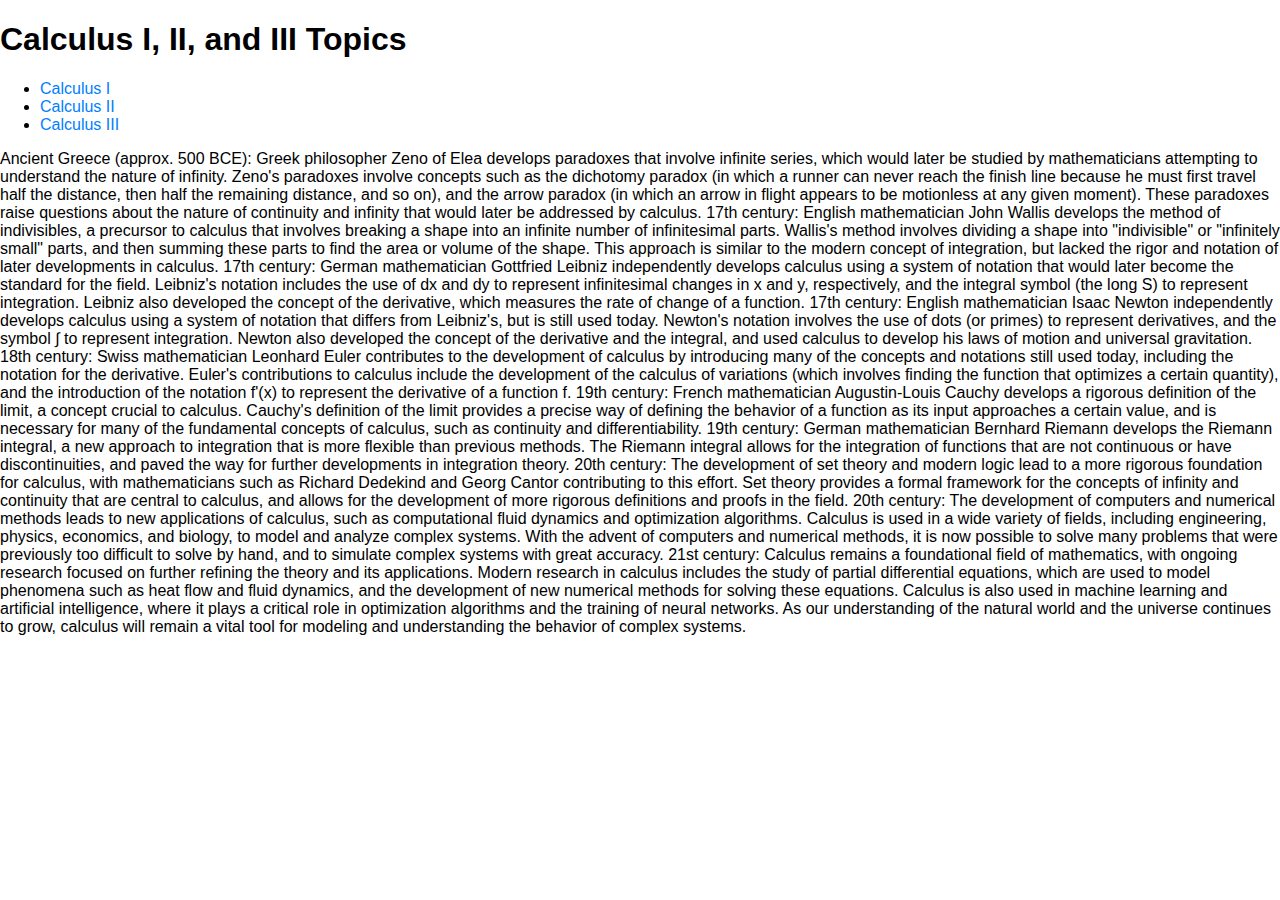
<file: index.html>
<!DOCTYPE html>
<html>
<head>
	<link rel="stylesheet" href="style.css">
	<title>Calculus I, II, and III Topics</title>
</head>
<body>
	<h1>Calculus I, II, and III Topics</h1>
	<ul>
		<li><a href="calcI.html">Calculus I</a></li>
		<li><a href="calcII.html">Calculus II</a></li>
		<li><a href="calcIII.html">Calculus III</a></li>
	</ul>
	
	<p>Ancient Greece (approx. 500 BCE): Greek philosopher Zeno of Elea develops paradoxes that involve infinite series, which would later be studied by mathematicians attempting to understand the nature of infinity. Zeno's paradoxes involve concepts such as the dichotomy paradox (in which a runner can never reach the finish line because he must first travel half the distance, then half the remaining distance, and so on), and the arrow paradox (in which an arrow in flight appears to be motionless at any given moment). These paradoxes raise questions about the nature of continuity and infinity that would later be addressed by calculus.

17th century: English mathematician John Wallis develops the method of indivisibles, a precursor to calculus that involves breaking a shape into an infinite number of infinitesimal parts. Wallis's method involves dividing a shape into "indivisible" or "infinitely small" parts, and then summing these parts to find the area or volume of the shape. This approach is similar to the modern concept of integration, but lacked the rigor and notation of later developments in calculus.

17th century: German mathematician Gottfried Leibniz independently develops calculus using a system of notation that would later become the standard for the field. Leibniz's notation includes the use of dx and dy to represent infinitesimal changes in x and y, respectively, and the integral symbol (the long S) to represent integration. Leibniz also developed the concept of the derivative, which measures the rate of change of a function.

17th century: English mathematician Isaac Newton independently develops calculus using a system of notation that differs from Leibniz's, but is still used today. Newton's notation involves the use of dots (or primes) to represent derivatives, and the symbol ∫ to represent integration. Newton also developed the concept of the derivative and the integral, and used calculus to develop his laws of motion and universal gravitation.

18th century: Swiss mathematician Leonhard Euler contributes to the development of calculus by introducing many of the concepts and notations still used today, including the notation for the derivative. Euler's contributions to calculus include the development of the calculus of variations (which involves finding the function that optimizes a certain quantity), and the introduction of the notation f'(x) to represent the derivative of a function f.

19th century: French mathematician Augustin-Louis Cauchy develops a rigorous definition of the limit, a concept crucial to calculus. Cauchy's definition of the limit provides a precise way of defining the behavior of a function as its input approaches a certain value, and is necessary for many of the fundamental concepts of calculus, such as continuity and differentiability.

19th century: German mathematician Bernhard Riemann develops the Riemann integral, a new approach to integration that is more flexible than previous methods. The Riemann integral allows for the integration of functions that are not continuous or have discontinuities, and paved the way for further developments in integration theory.

20th century: The development of set theory and modern logic lead to a more rigorous foundation for calculus, with mathematicians such as Richard Dedekind and Georg Cantor contributing to this effort. Set theory provides a formal framework for the concepts of infinity and continuity that are central to calculus, and allows for the development of more rigorous definitions and proofs in the field.

20th century: The development of computers and numerical methods leads to new applications of calculus, such as computational fluid dynamics and optimization algorithms. Calculus is used in a wide variety of fields, including engineering, physics, economics, and biology, to model and analyze complex systems. With the advent of computers and numerical methods, it is now possible to solve many problems that were previously too difficult to solve by hand, and to simulate complex systems with great accuracy.

21st century: Calculus remains a foundational field of mathematics, with ongoing research focused on further refining the theory and its applications. Modern research in calculus includes the study of partial differential equations, which are used to model phenomena such as heat flow and fluid dynamics, and the development of new numerical methods for solving these equations. Calculus is also used in machine learning and artificial intelligence, where it plays a critical role in optimization algorithms and the training of neural networks. As our understanding of the natural world and the universe continues to grow, calculus will remain a vital tool for modeling and understanding the behavior of complex systems.		
	
	</p>
	
	</body>
</html>
</file>
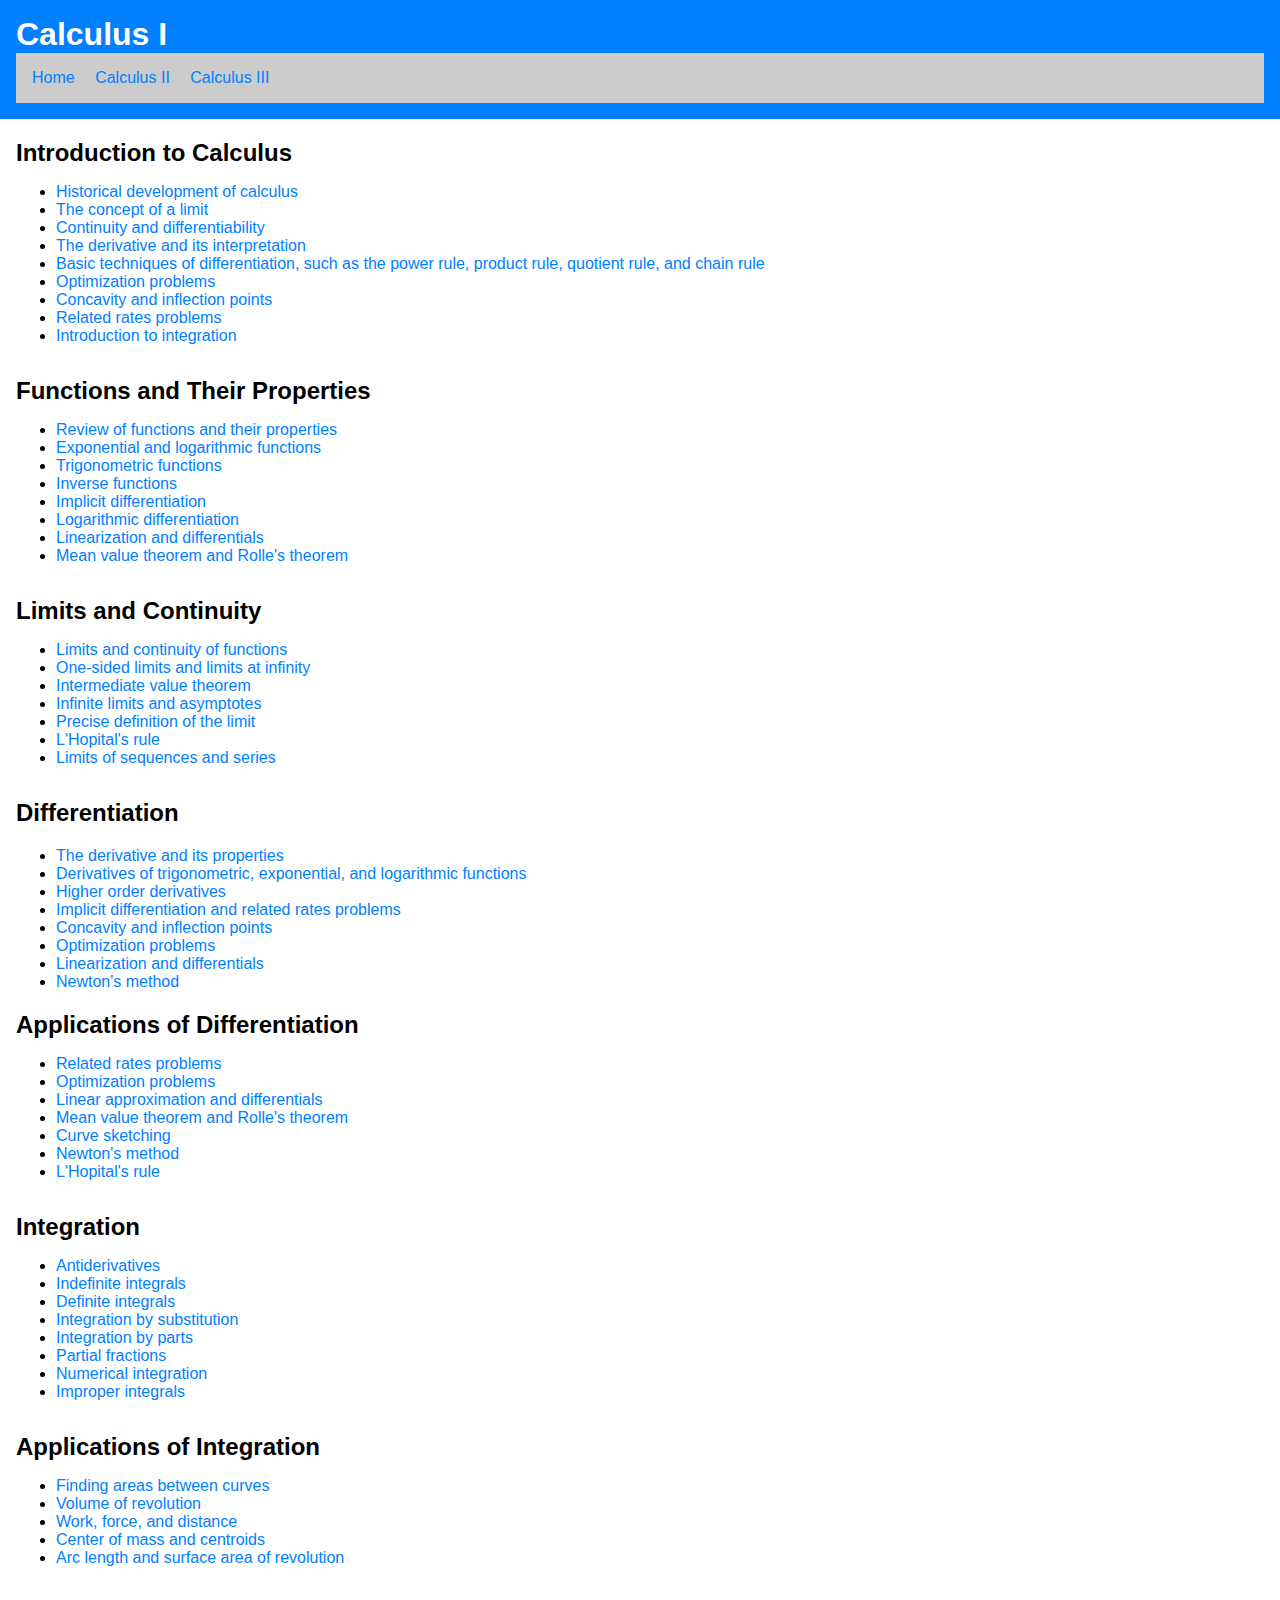
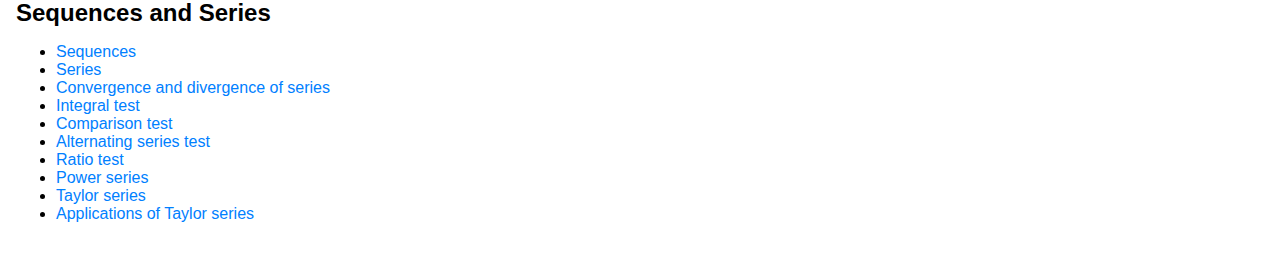
<file: calcI.html>
<!DOCTYPE html>
<html>
<head>
	<title>Calculus I</title>
	<link rel="stylesheet" href="style.css">
</head>
<body>
	<header>
		<h1>Calculus I</h1>
		<nav>
			<ul>
				<li><a href="./index.html">Home</a></li>
				<li><a href="calcII.html">Calculus II</a></li>
				<li><a href="calcIII.html">Calculus III</a></li>
			</ul>
		</nav>
	</header>

	<main>
		<section>
  <h2>Introduction to Calculus</h2>
  <ul>
	  <li><a href="historicaldevofcalculus.html">Historical development of calculus</a></li>
    <li><a href="conceptoflimit.html">The concept of a limit</a></li>
    <li><a href="continuityanddifferentiability.html">Continuity and differentiability</a></li>
    <li><a href="derivativeinterpretation.html">The derivative and its interpretation</a></li>
    <li><a href="basicdifferentiationtechniques.html">Basic techniques of differentiation, such as the power rule, product rule, quotient rule, and chain rule</a></li>
    <li><a href="optimizationproblems.html">Optimization problems</a></li>
    <li><a href="concavityinflectionpoints.html">Concavity and inflection points</a></li>
    <li><a href="relatedratesproblems.html">Related rates problems</a></li>
    <li><a href="introductiontointegration.html">Introduction to integration</a></li>
  </ul>
</section>
<section>
  <h2>Functions and Their Properties</h2>
  <ul>
    <li><a href="reviewofpropertiesoffunctions.html">Review of functions and their properties</a></li>
    <li><a href="exponentiallogarithmicfunctions.html">Exponential and logarithmic functions</a></li>
    <li><a href="trigonometricfunctions.html">Trigonometric functions</a></li>
    <li><a href="inversefunctions.html">Inverse functions</a></li>
    <li><a href="implicitdifferentiation.html">Implicit differentiation</a></li>
    <li><a href="logarithmicdifferentiation.html">Logarithmic differentiation</a></li>
    <li><a href="linearizationanddifferentials.html">Linearization and differentials</a></li>
    <li><a href="meanvaluetheoremrollestheorem.html">Mean value theorem and Rolle's theorem</a></li>
  </ul>
</section>
<section>
  <h2>Limits and Continuity</h2>
  <ul>
    <li><a href="limitsandcontinuity.html">Limits and continuity of functions</a></li>
    <li><a href="onesidedlimitsandinfinity.html">One-sided limits and limits at infinity</a></li>
    <li><a href="intermediatevaluetheorem.html">Intermediate value theorem</a></li>
    <li><a href="infinitelimitsandasymptotes.html">Infinite limits and asymptotes</a></li>
    <li><a href="preciselimitdefinition.html">Precise definition of the limit</a></li>
    <li><a href="lhopitalsrule.html">L'Hopital's rule</a></li>
    <li><a href="limitsofsequencesandseries.html">Limits of sequences and series</a></li>
  </ul>
</section>
  <h2>Differentiation</h2>
  <ul>
    <li><a href="derivativeproperties.html">The derivative and its properties</a></li>
    <li><a href="derivativesoftrigexplog.html">Derivatives of trigonometric, exponential, and logarithmic functions</a></li>
    <li><a href="higherorderderivatives.html">Higher order derivatives</a></li>
    <li><a href="implicitdifferentiation.html">Implicit differentiation and related rates problems</a></li>
    <li><a href="concavityandinflectionpoints.html">Concavity and inflection points</a></li>
    <li><a href="optimizationproblems.html">Optimization problems</a></li>
    <li><a href="linearizationanddifferentials.html">Linearization and differentials</a></li>
    <li><a href="newtonsmethod.html">Newton's method</a></li>
  </ul>
</section>
<section>
  <h2>Applications of Differentiation</h2>
  <ul>
    <li><a href="relatedratesproblems.html">Related rates problems</a></li>
    <li><a href="optimizationproblems.html">Optimization problems</a></li>
    <li><a href="linearapproximationanddifferentials.html">Linear approximation and differentials</a></li>
    <li><a href="meanvaluetheorem.html">Mean value theorem and Rolle's theorem</a></li>
    <li><a href="curvesketching.html">Curve sketching</a></li>
    <li><a href="newtonsmethod.html">Newton's method</a></li>
    <li><a href="lhopitalsrule.html">L'Hopital's rule</a></li>
  </ul>
</section>


<section>
  <h2>Integration</h2>
  <ul>
    <li><a href="antiderivatives.html">Antiderivatives</a></li>
    <li><a href="indefiniteintegrals.html">Indefinite integrals</a></li>
    <li><a href="definiteintegrals.html">Definite integrals</a></li>
    <li><a href="integrationbysubstitution.html">Integration by substitution</a></li>
    <li><a href="integrationbyparts.html">Integration by parts</a></li>
    <li><a href="partialfractions.html">Partial fractions</a></li>
    <li><a href="numericalintegration.html">Numerical integration</a></li>
    <li><a href="improperintegrals.html">Improper integrals</a></li>
  </ul>
</section>

<section>
  <h2>Applications of Integration</h2>
  <ul>
    <li><a href="findingareas.html">Finding areas between curves</a></li>
    <li><a href="volumeofrevolution.html">Volume of revolution</a></li>
    <li><a href="workforcedistance.html">Work, force, and distance</a></li>
    <li><a href="centerofmass.html">Center of mass and centroids</a></li>
    <li><a href="arclengthsurfacearea.html">Arc length and surface area of revolution</a></li>
  </ul>
</section>
<section>
  <h2>Sequences and Series</h2>
  <ul>
    <li><a href="sequences.html">Sequences</a></li>
    <li><a href="series.html">Series</a></li>
    <li><a href="convergence.html">Convergence and divergence of series</a></li>
    <li><a href="integraltest.html">Integral test</a></li>
    <li><a href="comparison.html">Comparison test</a></li>
    <li><a href="alternatingseries.html">Alternating series test</a></li>
    <li><a href="ratiotest.html">Ratio test</a></li>
    <li><a href="powerseries.html">Power series</a></li>
    <li><a href="taylorseries.html">Taylor series</a></li>
    <li><a href="applicationsoftaylor.html">Applications of Taylor series</a></li>
  </ul>
</section>

	</main>

</body>
</html>
</file>
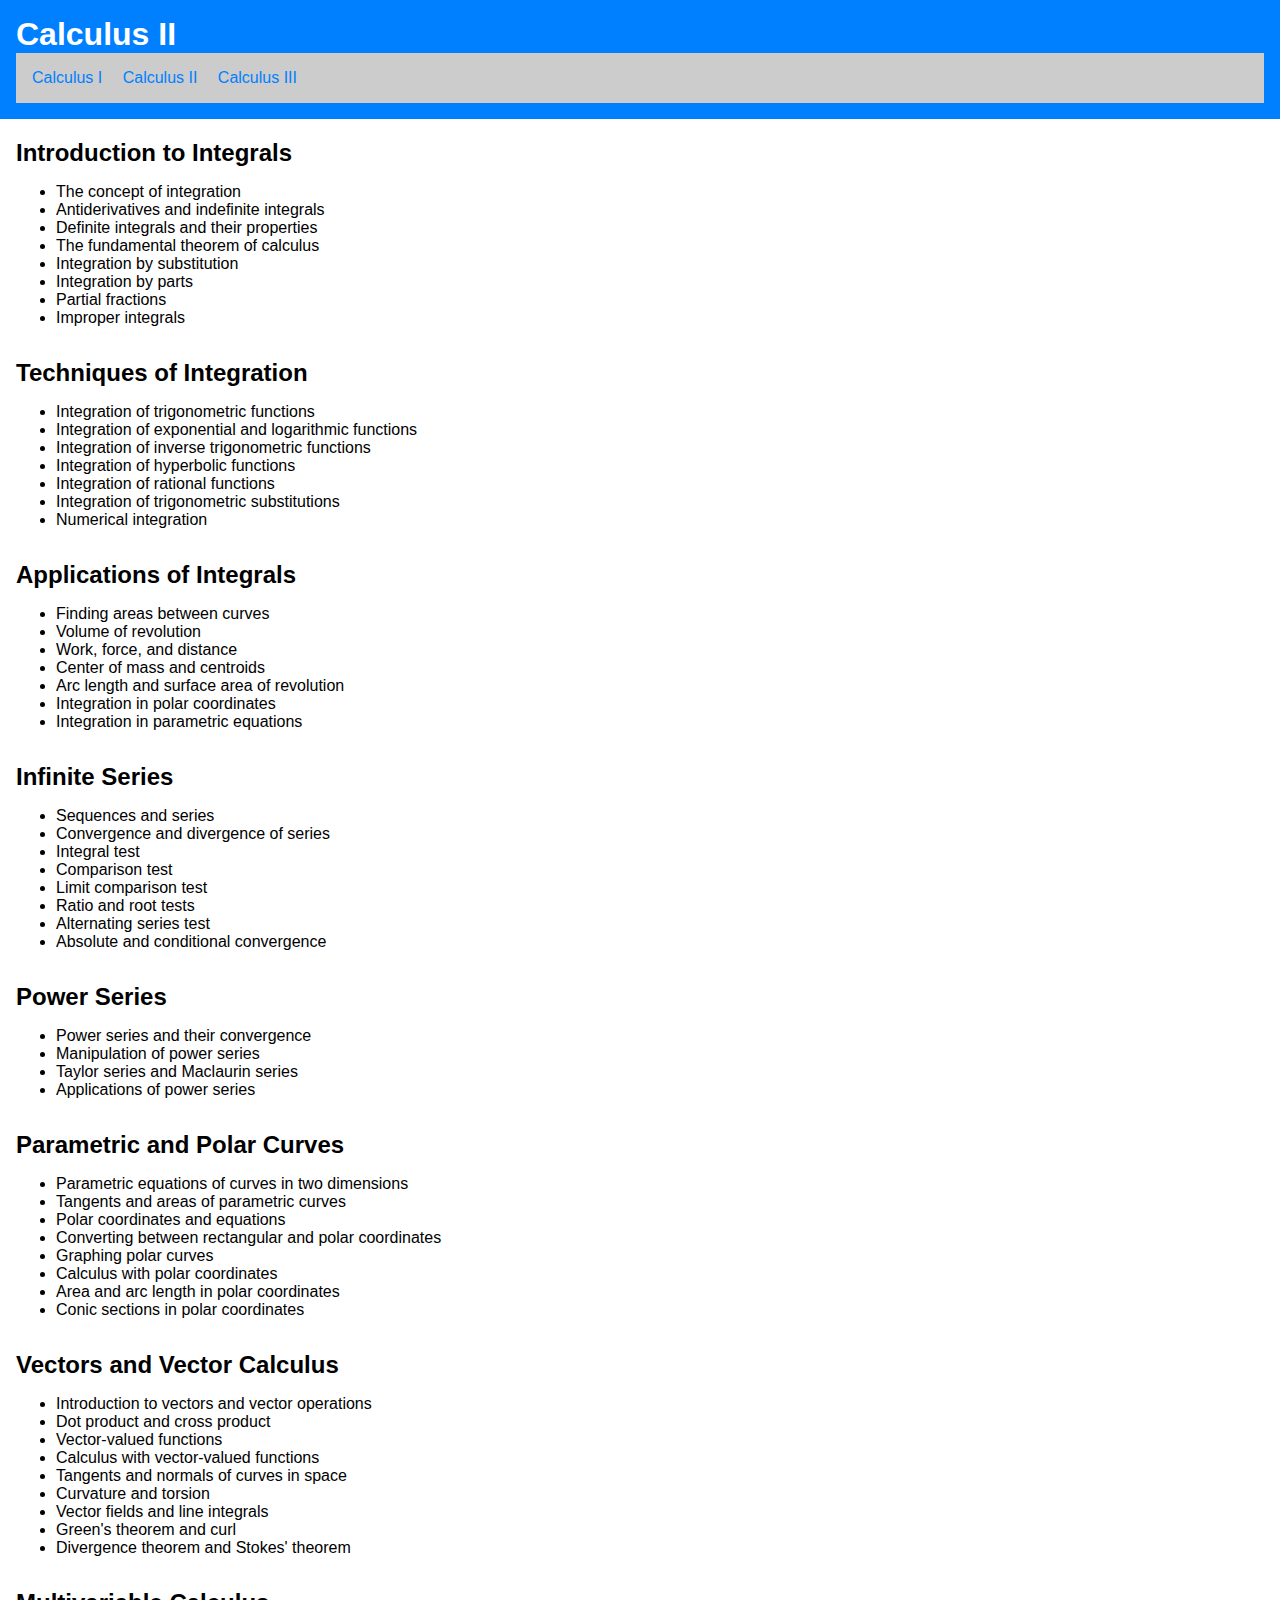
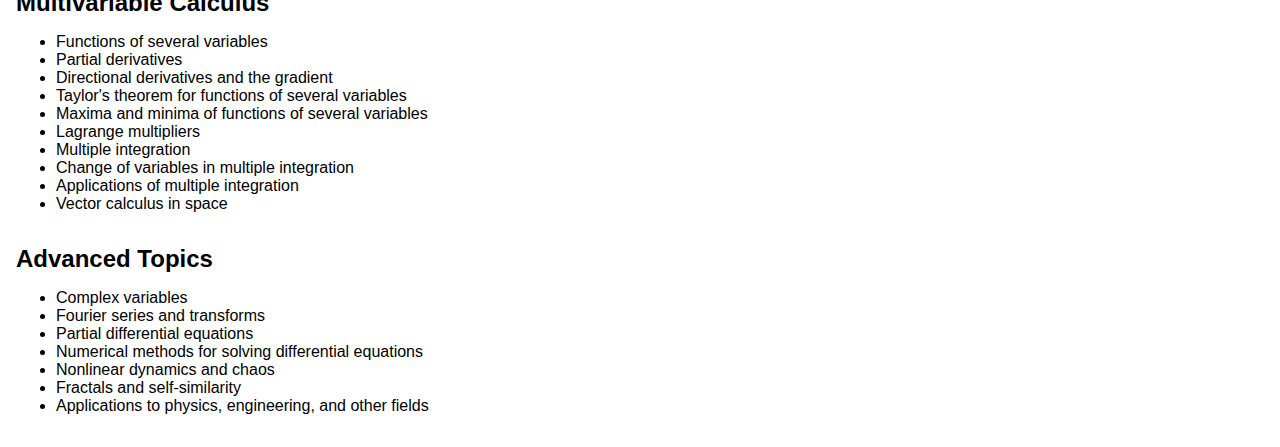
<file: calcII.html>
<!DOCTYPE html>
<html>
<head>
	<title>Calculus II</title>
	<link rel="stylesheet" href="style.css">
</head>
<body>
	<header>
		
		<h1>Calculus II</h1>
		<nav>
			<ul>
				<li><a href="calcI.html">Calculus I</a></li>
		<li><a href="calcII.html">Calculus II</a></li>
		<li><a href="calcIII.html">Calculus III</a></li>
			</ul>
		</nav>
	</header>

	<main>
	<section>
		<h2>Introduction to Integrals</h2>
		<ul>
			<li>The concept of integration</li>
			<li>Antiderivatives and indefinite integrals</li>
			<li>Definite integrals and their properties</li>
			<li>The fundamental theorem of calculus</li>
			<li>Integration by substitution</li>
			<li>Integration by parts</li>
			<li>Partial fractions</li>
			<li>Improper integrals</li>
		</ul>
	</section>

	<section>
		<h2>Techniques of Integration</h2>
		<ul>
			<li>Integration of trigonometric functions</li>
			<li>Integration of exponential and logarithmic functions</li>
			<li>Integration of inverse trigonometric functions</li>
			<li>Integration of hyperbolic functions</li>
			<li>Integration of rational functions</li>
			<li>Integration of trigonometric substitutions</li>
			<li>Numerical integration</li>
		</ul>
	</section>

	<section>
		<h2>Applications of Integrals</h2>
		<ul>
			<li>Finding areas between curves</li>
			<li>Volume of revolution</li>
			<li>Work, force, and distance</li>
			<li>Center of mass and centroids</li>
			<li>Arc length and surface area of revolution</li>
			<li>Integration in polar coordinates</li>
			<li>Integration in parametric equations</li>
		</ul>
	</section>

	<section>
		<h2>Infinite Series</h2>
		<ul>
			<li>Sequences and series</li>
			<li>Convergence and divergence of series</li>
			<li>Integral test</li>
			<li>Comparison test</li>
			<li>Limit comparison test</li>
			<li>Ratio and root tests</li>
			<li>Alternating series test</li>
			<li>Absolute and conditional convergence</li>
		</ul>
	</section>

	<section>
		<h2>Power Series</h2>
		<ul>
			<li>Power series and their convergence</li>
			<li>Manipulation of power series</li>
			<li>Taylor series and Maclaurin series</li>
			<li>Applications of power series</li>
		</ul>
	</section>

	<section>
		<h2>Parametric and Polar Curves</h2>
		<ul>
			<li>Parametric equations of curves in two dimensions</li>
			<li>Tangents and areas of parametric curves</li>
			<li>Polar coordinates and equations</li>
			<li>Converting between rectangular and polar coordinates</li>
			<li>Graphing polar curves</li>
			<li>Calculus with polar coordinates</li>
			<li>Area and arc length in polar coordinates</li>
			<li>Conic sections in polar coordinates</li>
		</ul>
</section>
<section>
		<h2>Vectors and Vector Calculus</h2>
		<ul>
			<li>Introduction to vectors and vector operations</li>
			<li>Dot product and cross product</li>
			<li>Vector-valued functions</li>
			<li>Calculus with vector-valued functions</li>
			<li>Tangents and normals of curves in space</li>
			<li>Curvature and torsion</li>
			<li>Vector fields and line integrals</li>
			<li>Green's theorem and curl</li>
			<li>Divergence theorem and Stokes' theorem</li>
		</ul>
</section>
<section>
		<h2>Multivariable Calculus</h2>
		<ul>
			<li>Functions of several variables</li>
			<li>Partial derivatives</li>
			<li>Directional derivatives and the gradient</li>
			<li>Taylor's theorem for functions of several variables</li>
			<li>Maxima and minima of functions of several variables</li>
			<li>Lagrange multipliers</li>
			<li>Multiple integration</li>
			<li>Change of variables in multiple integration</li>
			<li>Applications of multiple integration</li>
			<li>Vector calculus in space</li>
		</ul>
</section>
<section>
		<h2>Advanced Topics</h2>
		<ul>
			<li>Complex variables</li>
			<li>Fourier series and transforms</li>
			<li>Partial differential equations</li>
			<li>Numerical methods for solving differential equations</li>
			<li>Nonlinear dynamics and chaos</li>
			<li>Fractals and self-similarity</li>
			<li>Applications to physics, engineering, and other fields</li>
		</ul>
</section>
</main>
</body>
</html>
			


</body>
</html>
</file>
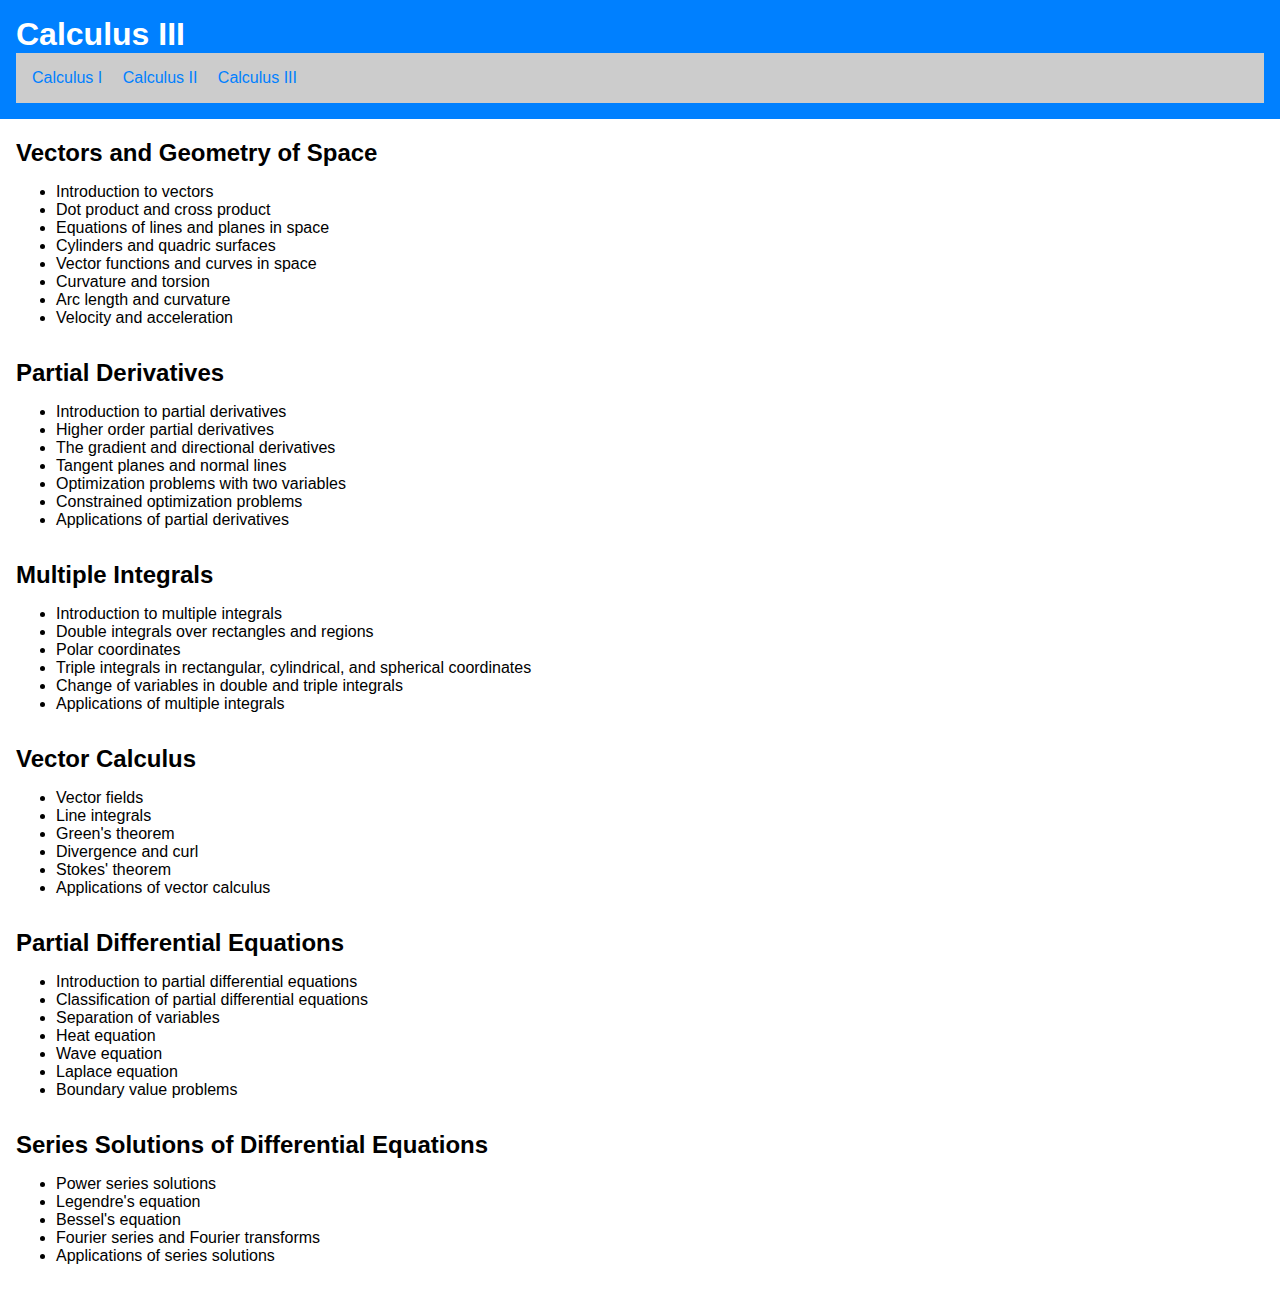
<file: calcIII.html>
<!DOCTYPE html>
<html>
<head>
	<title>Calculus III</title>
	<link rel="stylesheet" href="style.css">
</head>
<body>
	<header>
		<h1>Calculus III</h1>
		<nav>
			<ul>
				<li><a href="calcI.html">Calculus I</a></li>
				<li><a href="calcII.html">Calculus II</a></li>
				<li><a href="calcIII.html">Calculus III</a></li>
			</ul>
		</nav>
	</header>

	<main>
	<section>
		<h2>Vectors and Geometry of Space</h2>
		<ul>
			<li>Introduction to vectors</li>
			<li>Dot product and cross product</li>
			<li>Equations of lines and planes in space</li>
			<li>Cylinders and quadric surfaces</li>
			<li>Vector functions and curves in space</li>
			<li>Curvature and torsion</li>
			<li>Arc length and curvature</li>
			<li>Velocity and acceleration</li>
		</ul>
	</section>

	<section>
		<h2>Partial Derivatives</h2>
		<ul>
			<li>Introduction to partial derivatives</li>
			<li>Higher order partial derivatives</li>
			<li>The gradient and directional derivatives</li>
			<li>Tangent planes and normal lines</li>
			<li>Optimization problems with two variables</li>
			<li>Constrained optimization problems</li>
			<li>Applications of partial derivatives</li>
		</ul>
	</section>

	<section>
		<h2>Multiple Integrals</h2>
		<ul>
			<li>Introduction to multiple integrals</li>
			<li>Double integrals over rectangles and regions</li>
			<li>Polar coordinates</li>
			<li>Triple integrals in rectangular, cylindrical, and spherical coordinates</li>
			<li>Change of variables in double and triple integrals</li>
			<li>Applications of multiple integrals</li>
		</ul>
	</section>

	<section>
		<h2>Vector Calculus</h2>
		<ul>
			<li>Vector fields</li>
			<li>Line integrals</li>
			<li>Green's theorem</li>
			<li>Divergence and curl</li>
			<li>Stokes' theorem</li>
			<li>Applications of vector calculus</li>
		</ul>
	</section>

	<section>
		<h2>Partial Differential Equations</h2>
		<ul>
			<li>Introduction to partial differential equations</li>
			<li>Classification of partial differential equations</li>
			<li>Separation of variables</li>
			<li>Heat equation</li>
			<li>Wave equation</li>
			<li>Laplace equation</li>
			<li>Boundary value problems</li>
		</ul>
	</section>

	<section>
		<h2>Series Solutions of Differential Equations</h2>
		<ul>
			<li>Power series solutions</li>
			<li>Legendre's equation</li>
			<li>Bessel's equation</li>
			<li>Fourier series and Fourier transforms</li>
			<li>Applications of series solutions</li>
		</ul>
	</section>

</main>


</body>
</html>
</file>
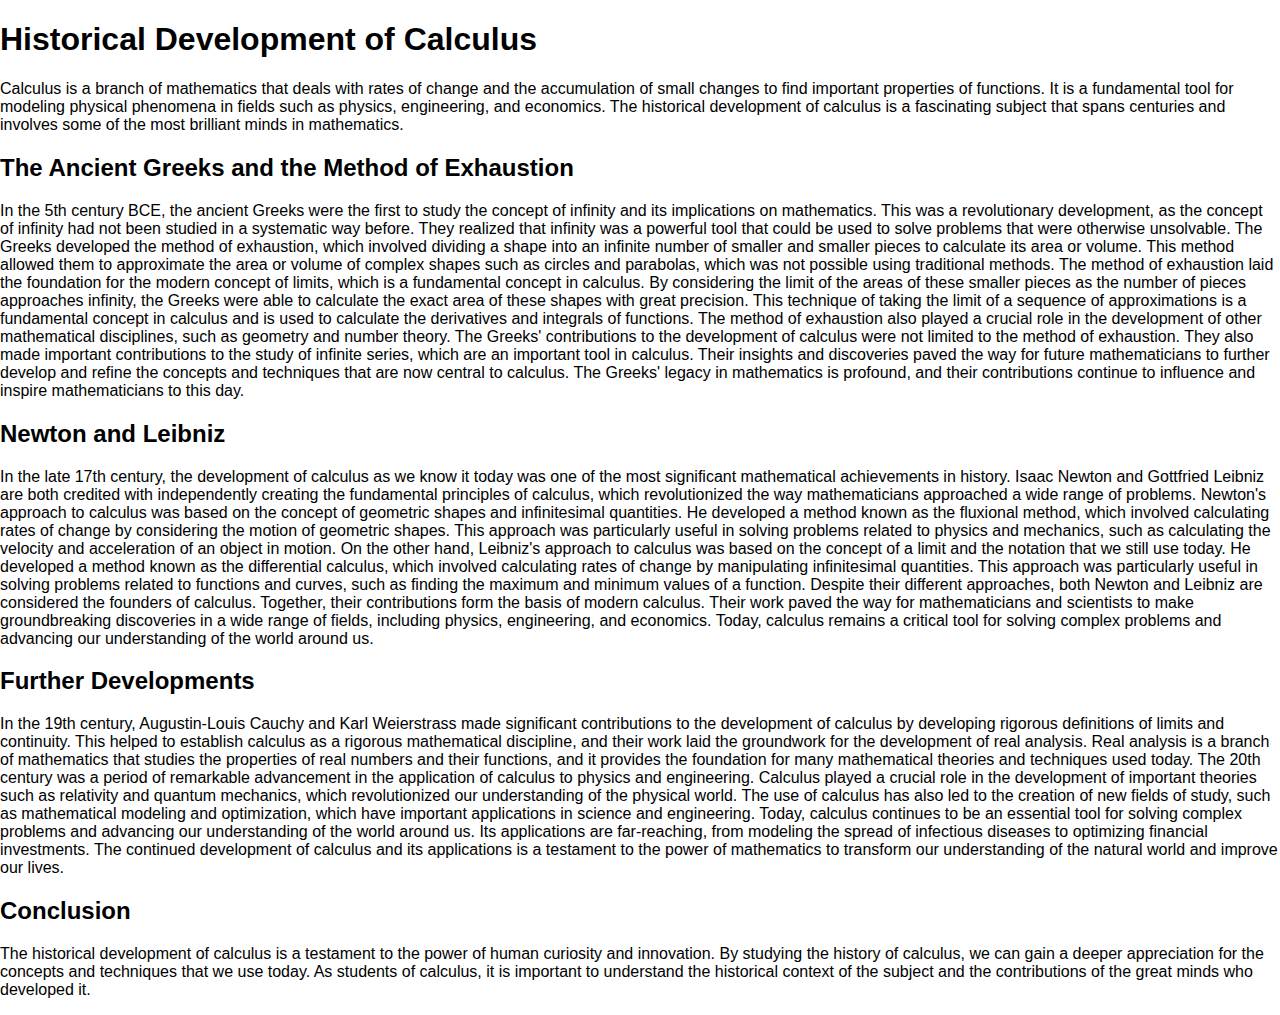
<file: historicaldevofcalculus.html>
<!DOCTYPE html>
<html>
  <head>
    <title>Historical Development of Calculus</title>
    <meta charset="UTF-8">
    <meta name="viewport" content="width=device-width, initial-scale=1.0">
    <link rel="stylesheet" href="style.css">
  </head>
  <body>
    <h1>Historical Development of Calculus</h1>
    <p>Calculus is a branch of mathematics that deals with rates of change and the accumulation of small changes to find important properties of functions. It is a fundamental tool for modeling physical phenomena in fields such as physics, engineering, and economics. The historical development of calculus is a fascinating subject that spans centuries and involves some of the most brilliant minds in mathematics.</p>
    
    <h2>The Ancient Greeks and the Method of Exhaustion</h2>
    <p>In the 5th century BCE, the ancient Greeks were the first to study the concept of infinity and its implications on mathematics. This was a revolutionary development, as the concept of infinity had not been studied in a systematic way before. They realized that infinity was a powerful tool that could be used to solve problems that were otherwise unsolvable. The Greeks developed the method of exhaustion, which involved dividing a shape into an infinite number of smaller and smaller pieces to calculate its area or volume. This method allowed them to approximate the area or volume of complex shapes such as circles and parabolas, which was not possible using traditional methods.

The method of exhaustion laid the foundation for the modern concept of limits, which is a fundamental concept in calculus. By considering the limit of the areas of these smaller pieces as the number of pieces approaches infinity, the Greeks were able to calculate the exact area of these shapes with great precision. This technique of taking the limit of a sequence of approximations is a fundamental concept in calculus and is used to calculate the derivatives and integrals of functions. The method of exhaustion also played a crucial role in the development of other mathematical disciplines, such as geometry and number theory.

The Greeks' contributions to the development of calculus were not limited to the method of exhaustion. They also made important contributions to the study of infinite series, which are an important tool in calculus. Their insights and discoveries paved the way for future mathematicians to further develop and refine the concepts and techniques that are now central to calculus. The Greeks' legacy in mathematics is profound, and their contributions continue to influence and inspire mathematicians to this day.</p>
    
    <h2>Newton and Leibniz</h2>
    <p>In the late 17th century, the development of calculus as we know it today was one of the most significant mathematical achievements in history. Isaac Newton and Gottfried Leibniz are both credited with independently creating the fundamental principles of calculus, which revolutionized the way mathematicians approached a wide range of problems.

Newton's approach to calculus was based on the concept of geometric shapes and infinitesimal quantities. He developed a method known as the fluxional method, which involved calculating rates of change by considering the motion of geometric shapes. This approach was particularly useful in solving problems related to physics and mechanics, such as calculating the velocity and acceleration of an object in motion.

On the other hand, Leibniz's approach to calculus was based on the concept of a limit and the notation that we still use today. He developed a method known as the differential calculus, which involved calculating rates of change by manipulating infinitesimal quantities. This approach was particularly useful in solving problems related to functions and curves, such as finding the maximum and minimum values of a function.

Despite their different approaches, both Newton and Leibniz are considered the founders of calculus. Together, their contributions form the basis of modern calculus. Their work paved the way for mathematicians and scientists to make groundbreaking discoveries in a wide range of fields, including physics, engineering, and economics. Today, calculus remains a critical tool for solving complex problems and advancing our understanding of the world around us.</p>
    
    <h2>Further Developments</h2>
    <p>In the 19th century, Augustin-Louis Cauchy and Karl Weierstrass made significant contributions to the development of calculus by developing rigorous definitions of limits and continuity. This helped to establish calculus as a rigorous mathematical discipline, and their work laid the groundwork for the development of real analysis. Real analysis is a branch of mathematics that studies the properties of real numbers and their functions, and it provides the foundation for many mathematical theories and techniques used today.

The 20th century was a period of remarkable advancement in the application of calculus to physics and engineering. Calculus played a crucial role in the development of important theories such as relativity and quantum mechanics, which revolutionized our understanding of the physical world. The use of calculus has also led to the creation of new fields of study, such as mathematical modeling and optimization, which have important applications in science and engineering.

Today, calculus continues to be an essential tool for solving complex problems and advancing our understanding of the world around us. Its applications are far-reaching, from modeling the spread of infectious diseases to optimizing financial investments. The continued development of calculus and its applications is a testament to the power of mathematics to transform our understanding of the natural world and improve our lives.</p>
    
    <h2>Conclusion</h2>
    <p>The historical development of calculus is a testament to the power of human curiosity and innovation. By studying the history of calculus, we can gain a deeper appreciation for the concepts and techniques that we use today. As students of calculus, it is important to understand the historical context of the subject and the contributions of the great minds who developed it.</p>
  </body>
</html>
</file>
<file: style.css>
/* Global Styles */
body {
  font-family: Arial, sans-serif;
  margin: 0;
  padding: 0;
}

a {
  color: #0080ff;
  text-decoration: none;
}

a:hover {
  text-decoration: underline;
}

/* Header Styles */
header {
  background-color: #0080ff;
  color: #fff;
  padding: 1rem;
}

header h1 {
  margin: 0;
}

/* Navigation Styles */
nav {
  background-color: #ccc;
  padding: 1rem;
}

nav ul {
  list-style: none;
  margin: 0;
  padding: 0;
}

nav li {
  display: inline-block;
  margin-right: 1rem;
}

/* Main Content Styles */
main {
  margin: 1rem;
}

section {
  margin-bottom: 2rem;
}

section h2 {
  font-size: 1.5rem;
  margin-bottom: 1rem;
}

section p {
  line-height: 1.5;
}

/* Footer Styles */
footer {
  background-color: #ddd;
  padding: 1rem;
  text-align: center;
}
</file>
